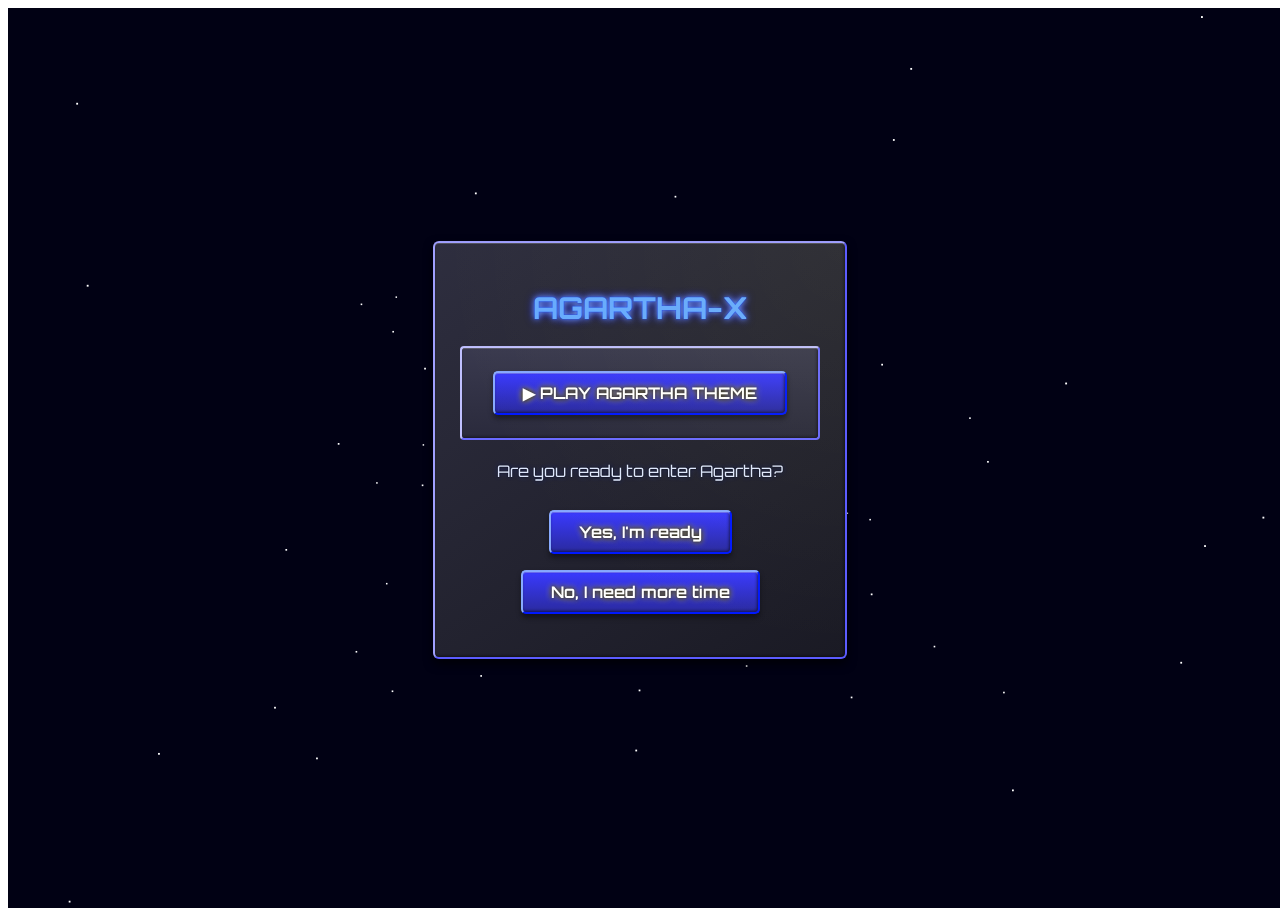
<file: index.html>
<!DOCTYPE html>
<html lang="en">
  <head>
    <meta charset="UTF-8" />
    <meta name="viewport" content="width=device-width, initial-scale=1.0" />
    <title>Agartha-X</title>
    <link
      href="https://fonts.googleapis.com/css2?family=Orbitron:wght@500&display=swap"
      rel="stylesheet"
    />
    <link rel="stylesheet" href="css/intro.css" />
    <link rel="icon" type="image/x-icon" href="img/favicon.ico" />
  </head>
  <body>
    <canvas id="space"></canvas>

    <div class="intro-panel">
      <h1>AGARTHA-X</h1>
      <div class="player">
        <button id="playBtn">▶ PLAY AGARTHA THEME</button>
      </div>
      <p>Are you ready to enter Agartha?</p>
      <div class="buttons">
        <button id="yesBtn">Yes, I'm ready</button>
        <button id="noBtn">No, I need more time</button>
      </div>
    </div>

    <audio
      id="bg-music"
      src="audio/Luude - Down Under (Feat. Colin Hay).mp3"
      loop
    ></audio>
    <script src="js/intro.js"></script>
  </body>
</html>
</file>
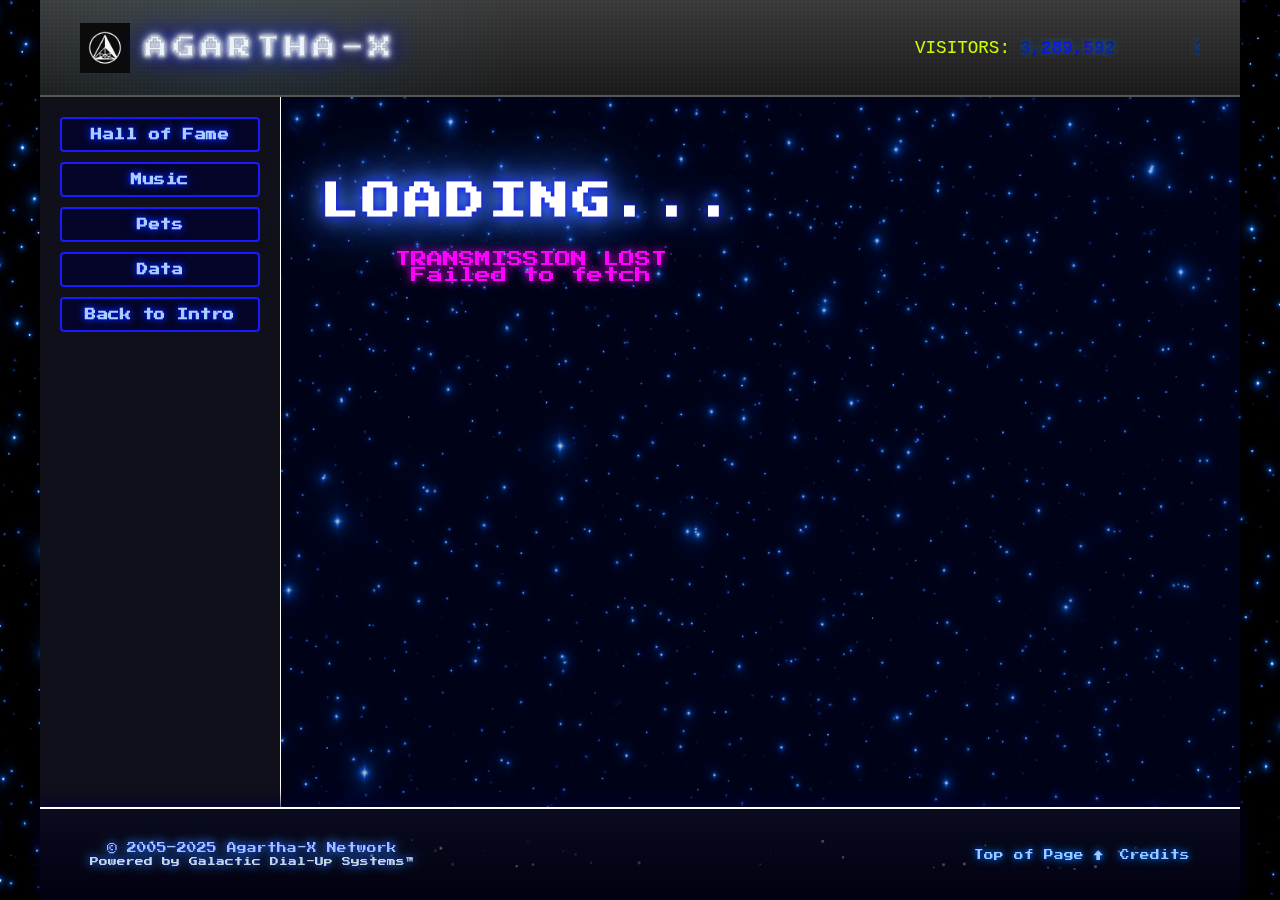
<file: him.html>
<!DOCTYPE html>
<html lang="en">
  <head>
    <meta charset="UTF-8" />
    <meta name="viewport" content="width=device-width, initial-scale=1.0" />
    <title>HIM • Agartha-X Hall of Fame</title>
    <link
      href="https://fonts.googleapis.com/css2?family=Press+Start+2P&display=swap"
      rel="stylesheet"
    />
    <link rel="stylesheet" href="css/variables.css" />
    <link rel="stylesheet" href="css/hof.css" />
    <link rel="stylesheet" href="css/layout.css" />
    <link rel="icon" type="image/x-icon" href="img/favicon.ico" />
  </head>
  <body>
    <div class="layout">
      <header class="y2k-header">
        <div class="logo-area">
          <img src="img/logo.png" alt="Agartha-X Logo" class="logo" />
          <h1>AGARTHA-X</h1>
        </div>
        <div class="meta-area">
          <p class="visitor-counter">
            <span class="visitor-label">VISITORS:</span>
            <span id="visitor-count" class="visitor-number">3,289,592</span>
          </p>
        </div>
      </header>

      <div class="content-wrapper">
        <nav class="y2k-nav">
          <ul>
            <li><a href="../hof.html" class="active"> Hall of Fame</a></li>
            <li><a href="../music.html"> Music</a></li>
            <li><a href="#"> Pets</a></li>
            <li><a href="#"> Data</a></li>
            <li><a href="../index.html">Back to Intro</a></li>
          </ul>
        </nav>
        <main class="y2k-main">
          <section id="artist-detail">
            <h1 class="artist-name glow">Loading...</h1>
            <div class="artist-content">
              <img id="artist-thumb" src="" alt="Artist portrait" />
              <div id="artist-bio">Decoding transmission…</div>
              <div id="artist-albums" class="album-grid"></div>
            </div>
          </section>
        </main>
      </div>

      <footer class="footer">
        <div class="footer-inner">
          <div class="footer-left">
            <p>© 2005–2025 Agartha-X Network</p>
            <p class="footer-credit">Powered by Galactic Dial-Up Systems™</p>
          </div>
          <div class="footer-right">
            <a href="#">Top of Page ↑</a>
            <a href="#">Credits</a>
          </div>
          <canvas id="footer-stars" aria-hidden="true"></canvas>
        </div>
      </footer>
    </div>

    <script src="../js/ui.js"></script>
    <script src="../js/artist-detail.js"></script>
  </body>
</html>
</file>
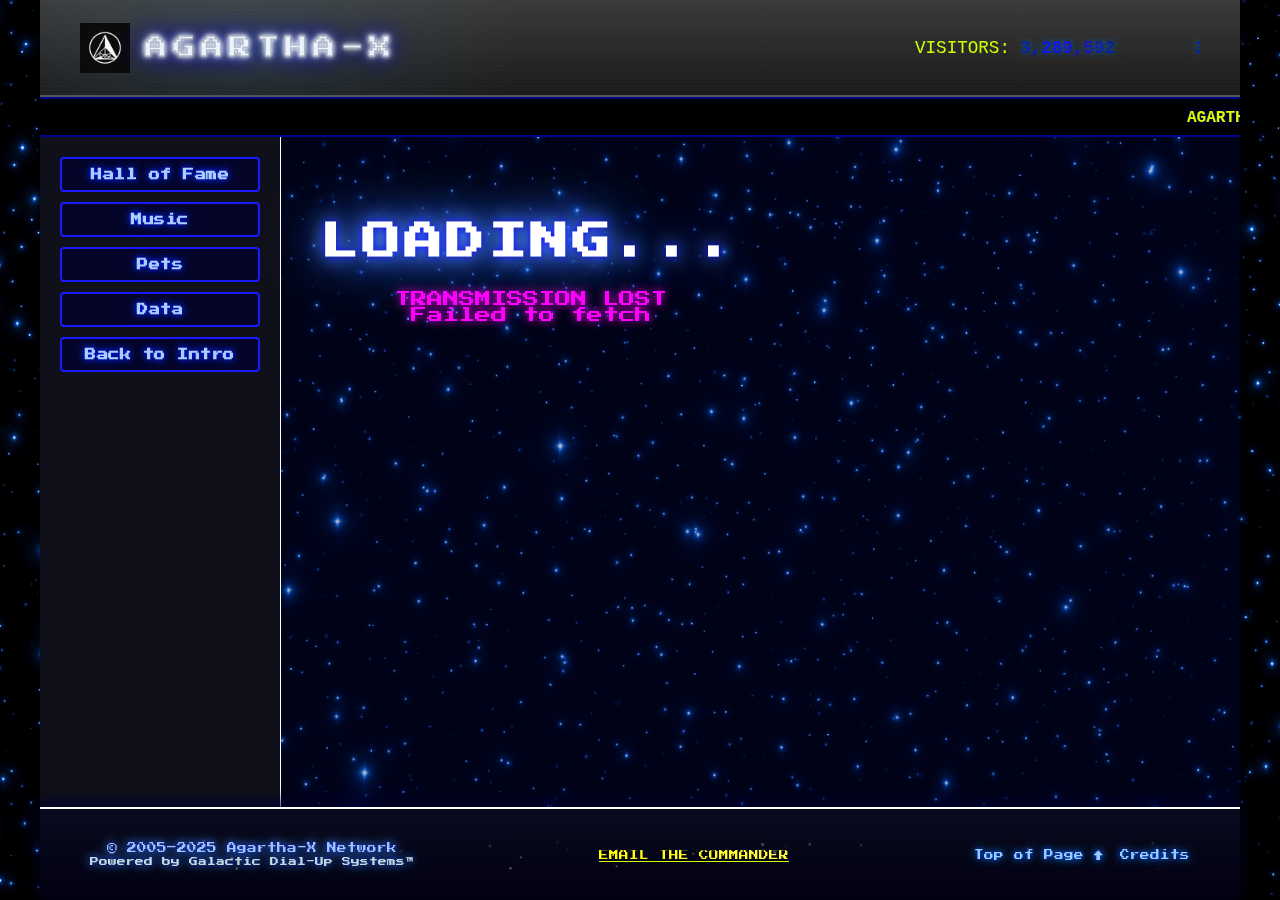
<file: artists/him.html>
<!DOCTYPE html>
<html lang="en">
  <head>
    <meta charset="UTF-8" />
    <meta name="viewport" content="width=device-width, initial-scale=1.0" />
    <title>HIM • Agartha-X Hall of Fame</title>
    <link
      href="https://fonts.googleapis.com/css2?family=Press+Start+2P&display=swap"
      rel="stylesheet"
    />
    <link rel="stylesheet" href="../css/variables.css" />
    <link rel="stylesheet" href="../css/hof.css" />
    <link rel="stylesheet" href="../css/layout.css" />
    <link rel="icon" type="image/x-icon" href="../img/favicon.ico" />
  </head>
  <body>
    <div class="layout">
      <header class="y2k-header">
        <div class="logo-area">
          <img src="../img/logo.png" alt="Agartha-X Logo" class="logo" />
          <h1>AGARTHA-X</h1>
        </div>
        <div class="meta-area">
          <p class="visitor-counter">
            <span class="visitor-label">VISITORS:</span>
            <span id="visitor-count" class="visitor-number">3,289,592</span>
          </p>
        </div>
      </header>

      <marquee
        behavior="scroll"
        direction="left"
        scrollamount="6"
        class="led-ticker"
      >
        <span>AGARTHA-X NETWORK</span>
        <span>7TH-DIMENSIONAL WI-FI ACTIVE</span>
        <span>COMMANDER ASHTAR ONLINE</span> <span>FREQUENCY 432.1 Hz</span>
        <span>STAY RADIANT • STAY HYDRATED</span>
      </marquee>

      <div class="content-wrapper">
        <nav class="y2k-nav">
          <ul>
            <li><a href="../hof.html" class="active"> Hall of Fame</a></li>
            <li><a href="../music.html"> Music</a></li>
            <li><a href="../pets.html"> Pets</a></li>
            <li><a href="#"> Data</a></li>
            <li><a href="../index.html">Back to Intro</a></li>
          </ul>
        </nav>
        <main class="y2k-main">
          <section id="artist-detail">
            <h1 class="artist-name glow">Loading...</h1>
            <div class="artist-content">
              <img id="artist-thumb" src="" alt="Artist portrait" />
              <div id="artist-bio">Decoding transmission…</div>
              <div id="artist-albums" class="album-grid"></div>
            </div>
          </section>
        </main>
      </div>

      <footer class="footer">
        <div class="footer-inner">
          <div class="footer-left">
            <p>© 2005–2025 Agartha-X Network</p>
            <p class="footer-credit">Powered by Galactic Dial-Up Systems™</p>
          </div>

          <a href="mailto:ashtar@agartha-x.net" id="email-cmndr-title">
            <span id="email-cmndr"> EMAIL THE COMMANDER </span>
          </a>

          <div class="footer-right">
            <a href="#">Top of Page ↑</a>
            <a href="../credits.html">Credits</a>
          </div>
          <canvas id="footer-stars" aria-hidden="true"></canvas>
        </div>
      </footer>
    </div>

    <script src="../js/ui.js"></script>
    <script src="../js/artist-detail.js"></script>
  </body>
</html>
</file>
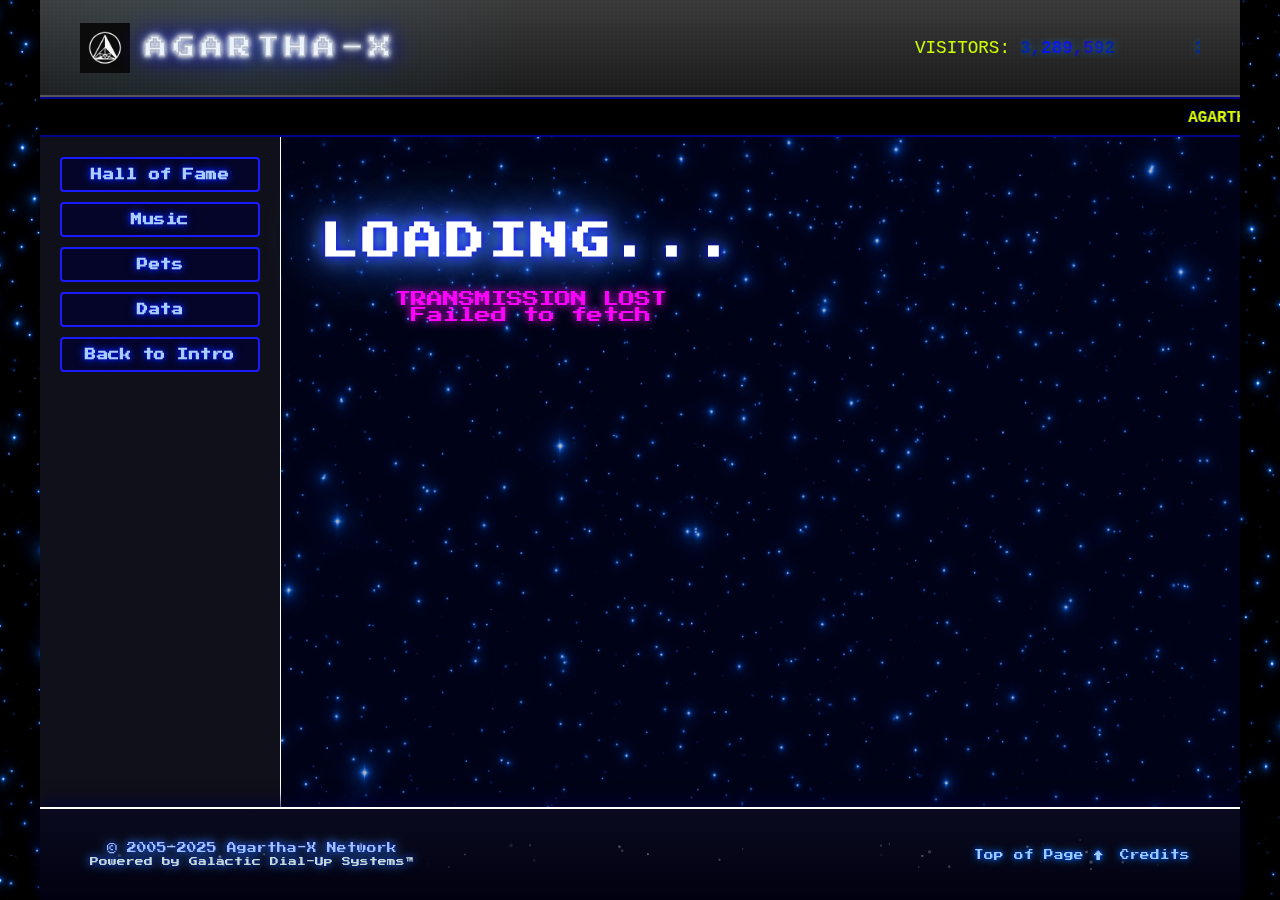
<file: artists/kanye-west.html>
<!DOCTYPE html>
<html lang="en">
  <head>
    <meta charset="UTF-8" />
    <meta name="viewport" content="width=device-width, initial-scale=1.0" />
    <title>KANYE WEST • Agartha-X Hall of Fame</title>
    <link
      href="https://fonts.googleapis.com/css2?family=Press+Start+2P&display=swap"
      rel="stylesheet"
    />
    <link rel="stylesheet" href="../css/variables.css" />
    <link rel="stylesheet" href="../css/hof.css" />
    <link rel="stylesheet" href="../css/layout.css" />
    <link rel="icon" type="image/x-icon" href="../img/favicon.ico" />
  </head>
  <body>
    <div class="layout">
      <header class="y2k-header">
        <div class="logo-area">
          <img src="../img/logo.png" alt="Agartha-X Logo" class="logo" />

          <h1>AGARTHA-X</h1>
        </div>
        <div class="meta-area">
          <p class="visitor-counter">
            <span class="visitor-label">VISITORS:</span>
            <span id="visitor-count" class="visitor-number">3,289,592</span>
          </p>
        </div>
      </header>

      <marquee
        behavior="scroll"
        direction="left"
        scrollamount="6"
        class="led-ticker"
      >
        <span>AGARTHA-X NETWORK</span>
        <span>7TH-DIMENSIONAL WI-FI ACTIVE</span>
        <span>COMMANDER ASHTAR ONLINE</span> <span>FREQUENCY 432.1 Hz</span>
        <span>STAY RADIANT • STAY HYDRATED</span>
      </marquee>

      <div class="content-wrapper">
        <nav class="y2k-nav">
          <ul>
            <li><a href="../hof.html" class="active"> Hall of Fame</a></li>
            <li><a href="../music.html"> Music</a></li>
            <li><a href="../pets.html"> Pets</a></li>
            <li><a href="#"> Data</a></li>
            <li><a href="../index.html">Back to Intro</a></li>
          </ul>
        </nav>
        <main class="y2k-main">
          <section id="artist-detail">
            <h1 class="artist-name glow">Loading...</h1>
            <div class="artist-content">
              <img id="artist-thumb" src="" alt="Artist portrait" />
              <div id="artist-bio">Decoding transmission…</div>
              <div id="artist-albums" class="album-grid"></div>
            </div>
          </section>
        </main>
      </div>

      <footer class="footer">
        <div class="footer-inner">
          <div class="footer-left">
            <p>© 2005–2025 Agartha-X Network</p>
            <p class="footer-credit">Powered by Galactic Dial-Up Systems™</p>
          </div>
          <div class="footer-right">
            <a href="#">Top of Page ↑</a>
            <a href="#">Credits</a>
          </div>
          <canvas id="footer-stars" aria-hidden="true"></canvas>
        </div>
      </footer>
    </div>

    <script src="../js/ui.js"></script>
    <script src="../js/artist-detail.js"></script>
  </body>
</html>
</file>
<file: css/intro.css>
/* === INTRO PANEL === */
.intro-panel {
  position: absolute;
  top: 50%;
  left: 50%;
  transform: translate(-50%, -50%);
  width: 360px;
  padding: 25px 25px 35px;
  border-radius: 6px;

  background: linear-gradient(145deg, #2e2e3f, #1a1a24);
  border: 2px solid #5c5cff;
  border-top-color: #a0a0ff;
  border-left-color: #a0a0ff;

  box-shadow:
    0 4px 10px #000a,
    inset 0 1px 0 #ffffff33,
    inset -1px -1px 3px #0008;

  font-family: "Orbitron", sans-serif;
  color: #dfe8ff;
  text-align: center;
  z-index: 1;
}

/* === TITLE === */
.intro-panel h1 {
  font-size: 1.9rem;
  color: #66aaff;
  margin-bottom: 1.2rem;
  text-shadow:
    0 0 2px #0033ff,
    0 0 6px #99ccff,
    0 0 10px #0004ff;
}

/* === PARAGRAPH TEXT === */
.intro-panel p {
  font-size: 1rem;
  color: #dfe8ff;
  text-shadow: 0 0 2px #000, 0 0 5px #2244ff55;
  margin-bottom: 20px;
  line-height: 1.4;
}

/* === PLAYER BOX === */
.player {
  background: linear-gradient(180deg, #3a3a4f, #2a2a3c);
  border: 2px solid #6a6aff;
  border-top-color: #c0c0ff;
  border-left-color: #c0c0ff;
  box-shadow:
    inset 0 1px 0 #ffffff33,
    inset -1px -1px 3px #0008;
  padding: 15px;
  border-radius: 4px;
  margin-bottom: 20px;
}

/* === BUTTONS === */
button, #playBtn {
  background: linear-gradient(180deg, #3a3aff, #2a2a9f);
  border: 2px solid #0018ff;
  border-top-color: #88aaff;
  border-left-color: #88aaff;
  color: #fff;
  font-family: "Orbitron", sans-serif;
  font-weight: 600;
  font-size: 1rem;
  text-shadow: 0 0 4px #000, 0 0 6px #ffee00;
  padding: 10px 28px;
  border-radius: 5px;
  margin: 8px;
  cursor: pointer;
  box-shadow:
    0 3px 5px #0006,
    inset 0 1px 0 #ffffff44,
    inset -1px -1px 3px #0008;
  transition: all 0.15s ease;
}

button:hover, #playBtn:hover {
  background: linear-gradient(180deg, #4a4aff, #3a3ac0);
  transform: translateY(-2px);
  box-shadow:
    0 5px 8px #0008,
    inset 0 1px 0 #ffffff66;
}

button:active, #playBtn:active {
  background: linear-gradient(180deg, #2020a0, #181880);
  transform: translateY(1px);
  box-shadow: inset 0 2px 4px #000a;
}

/* === BUTTON LAYOUT === */
.intro-panel .button-row {
  display: flex;
  flex-wrap: wrap;
  justify-content: center;
  gap: 10px;
}

/* === LITTLE DETAILS === */
.intro-panel::before {
  content: "";
  position: absolute;
  inset: 0;
  background: radial-gradient(circle at top right, rgba(255,255,100,0.05), transparent 70%);
  pointer-events: none;
}

/* === FAINT PULSE === */
@keyframes subtleGlow {
  0%, 100% { box-shadow: 0 0 10px #0018ff66; }
  50% { box-shadow: 0 0 15px #ffee00aa; }
}

#playBtn {
  animation: subtleGlow 2.5s infinite alternate;
}
</file>
<file: css/variables.css>
:root {
  --background-color: #00108b;
  --bg-gray-transparent: #4d4d4d89;
  --bg-gray-opaque: #202020ff;
  --main-color: #000a4c4e;
  --text-blue: #000272;
  --text-yellow: #ffff66;
  --chrome-gray: rgba(80, 80, 90, 0.85);
  --light-gray: rgba(120, 120, 130, 0.85);
  --border-silver: #a0a0a0;
  --accent-blue: #04006f;
  --text-glow: 0 0 4px rgba(0, 160, 255, 0.6);
}
</file>
<file: css/hof.css>
/* NAV */

.y2k-nav {
  background-color: #10101a;
  border-right: 1px solid #ffffff;
  text-align: center;
}

.y2k-nav a {
  font-family: "Press Start 2P", cursive;
  font-size: 0.7rem;
  color: #a8d0ff;
  background-color: #05052a;
  border: 2px solid #1a1aff;
  text-shadow: 0 0 5px #0d00ff, 0 0 10px #0040ff;
  padding: 10px 5px;
  display: block;
}

.y2k-nav a:hover,
.y2k-nav a.active {
  background-color: #0d00ff;
  color: #ffffff;
  border-color: #66ccff;
  text-shadow: 0 0 10px #ffffff, 0 0 20px #66ccff, 0 0 30px #0d00ff;
  box-shadow: 0 0 12px #0d00ff, inset 0 0 6px #66ccff;
  transform: scale(1.05);
}

/* PULSING FX*/
.y2k-nav a.active {
  animation: y2kPulse 1.5s infinite alternate;
}

@keyframes y2kPulse {
  0% {
    box-shadow: 0 0 6px #0d00ff, inset 0 0 5px #5100ff;
  }
  100% {
    box-shadow: 0 0 14px #0b0080, inset 0 0 10px #5100ff;
  }
}

.logo-area {
  position: relative;
  z-index: 1;
}

.logo-area::after {
  content: "";
  position: absolute;
  top: 50%;
  left: 50%;
  width: 250%;
  height: 250%;
  background: radial-gradient(
    circle,
    rgba(102, 204, 255, 0.1),
    transparent 70%
  );
  transform: translate(-50%, -50%);
  border-radius: 50%;
  z-index: -1;
  animation: pulseGlow 6s ease-in-out infinite;
}

@keyframes pulseGlow {
  0%,
  100% {
    opacity: 0.15;
    transform: translate(-50%, -50%) scale(1);
  }
  50% {
    opacity: 0.25;
    transform: translate(-50%, -50%) scale(1.05);
  }
}

.y2k-header {
  position: relative;
  display: flex;
  justify-content: space-between;
  align-items: center;
  padding: 20px 40px;
  background: linear-gradient(180deg, #3a3a3a 0%, #1a1a1a 100%);
  border-bottom: 2px solid #555;
  color: #ffffff;
  overflow: hidden;
}

.y2k-header::before {
  content: "";
  position: absolute;
  top: 0;
  left: 0;
  width: 100%;
  height: 100%;
  background-image: radial-gradient(#ffffff22 1px, transparent 1px);
  background-size: 4px 4px;
  opacity: 0.15;
  pointer-events: none;
}

/* Marquee */

.led-ticker {
  background: #000;
  color: #ddff00;
  font-family: "Courier New", monospace;
  font-weight: bold;
  text-shadow: 0 0 10px #00058b;
  padding: 8px 0;
  border-top: 2px solid #00058b;
  border-bottom: 2px solid #00058b;
  animation: ledGlow 2s infinite alternate;
}
.led-ticker span::after {
  content: " ✦ ";
  margin: 0 30px;
  color: #00058b;
}
@keyframes ledGlow {
  from {
    text-shadow: 0 0 10px #00058b;
  }
  to {
    text-shadow: 0 0 20px #00058b;
  }
}

/*  Visitor counter */

.visitor-counter {
  color: #002fd7;
}

.visitor-label {
  animation: flicker 3s infinite;
  color: #ccff00;
}

.visitor-number-inner span {
  background: linear-gradient(90deg, #001e8a, #0d00ff, #2700b5, #001797);
  text-shadow: 0 0 10px rgba(0, 153, 255, 0.5);
  font-weight: bold;
}

/*  Animations  */
@keyframes scrollRight {
  0% {
    transform: translateX(-100%);
  }
  100% {
    transform: translateX(100%);
  }
}

.y2k-header h1 {
  position: relative;
  margin: 0;
  font-family: "Press Start 2P", cursive;
  font-size: 1.4rem;
  letter-spacing: 6px;
  text-transform: uppercase;
  color: #eaf2ff;
  text-shadow: 0 0 4px #ffffff, 0 0 10px #dff4ff, 0 0 18px #000481,
    0 0 30px #0d00ff;
  -webkit-font-smoothing: antialiased;
  -webkit-text-stroke: 0.5px rgba(0, 0, 0, 0.25);
  z-index: 2;
  animation: neonFlicker 3.5s infinite;
}

/* soft bloom behind the text for extra neon feel */
.y2k-header h1::after {
  content: "";
  position: absolute;
  left: 50%;
  top: 50%;
  transform: translate(-50%, -50%);
  width: 120%;
  height: 120%;
  border-radius: 8px;
  pointer-events: none;
  background: radial-gradient(
    circle,
    rgba(102, 204, 255, 0.12) 0%,
    transparent 40%
  );
  filter: blur(8px);
  z-index: 1;
  mix-blend-mode: screen;
  opacity: 0.9;
  transition: opacity 0.2s ease;
}

/* flicker + subtle pulse */
@keyframes neonFlicker {
  0%,
  5% {
    opacity: 1;
    text-shadow: 0 0 6px #ffffff, 0 0 12px #dff4ff, 0 0 20px #66ccff,
      0 0 34px #0d00ff;
    filter: brightness(1);
  }
  6% {
    opacity: 0.65;
    text-shadow: 0 0 2px #cfefff, 0 0 8px #99e0ff;
    filter: brightness(0.7);
  }
  7% {
    opacity: 1;
    text-shadow: 0 0 6px #ffffff, 0 0 14px #aee8ff, 0 0 26px #66ccff;
  }
  20% {
    opacity: 0.4;
    text-shadow: none;
    filter: brightness(0.3);
  }
  22% {
    opacity: 1;
    text-shadow: 0 0 8px #ffffff, 0 0 16px #bfefff, 0 0 28px #66ccff;
  }
  40% {
    opacity: 0.9;
    text-shadow: 0 0 6px #fff, 0 0 12px #cfeeff, 0 0 20px #66ccff;
  }
  60% {
    opacity: 1;
    text-shadow: 0 0 10px #ffffff, 0 0 20px #99e0ff, 0 0 36px #66ccff;
    filter: brightness(1.05);
  }
  80% {
    opacity: 0.7;
    text-shadow: 0 0 3px #e8f7ff, 0 0 10px #9fe0ff;
    filter: brightness(0.8);
  }
  100% {
    opacity: 1;
    text-shadow: 0 0 6px #ffffff, 0 0 12px #dff4ff, 0 0 20px #66ccff,
      0 0 34px #0d00ff;
  }
}

/* MAIN HOF CONTENT STYLE */

.hof-content {
  position: relative;
  background: radial-gradient(
    circle at top left,
    rgba(5, 5, 25, 0.95),
    rgba(0, 0, 10, 0.9)
  );
  border: 1px solid #0d00ff;
  box-shadow: 0 0 15px rgba(13, 0, 255, 0.4), inset 0 0 10px rgba(0, 0, 40, 0.8);
  color: #b5c6ff;
  text-shadow: 0 0 6px #0008, 0 0 8px #0010ff;
  padding: 40px 50px;
  border-radius: 12px;
  font-family: "Orbitron", sans-serif;
  font-size: 1.4rem !important;
  line-height: 1.8 !important;
  text-align: left !important;
  overflow: hidden;
}

/* === Decorative grid lines — faint scanlines for Y2K tech feel === */
.hof-content::before {
  content: "";
  position: absolute;
  inset: 0;
  background: repeating-linear-gradient(
    to bottom,
    rgba(255, 255, 255, 0.04) 0px,
    rgba(255, 255, 255, 0.04) 1px,
    transparent 2px
  );
  mix-blend-mode: overlay;
  opacity: 0.15;
  pointer-events: none;
}

/* === Subtle pulsing glow === */
.hof-content::after {
  content: "";
  position: absolute;
  top: -50%;
  left: -50%;
  width: 200%;
  height: 200%;
  background: radial-gradient(circle, rgba(13, 0, 255, 0.15), transparent 70%);
  animation: hofPulse 6s ease-in-out infinite;
  pointer-events: none;
  z-index: 0;
}

/* === Hover aura === */
.hof-content:hover {
  color: #ffffff;
  text-shadow: 0 0 8px #66ccff, 0 0 16px #0d00ff;
  transition: all 0.3s ease-in-out;
}

@keyframes hofPulse {
  0% {
    opacity: 0.3;
    transform: scale(1);
  }
  50% {
    opacity: 0.6;
    transform: scale(1.1);
  }
  100% {
    opacity: 0.3;
    transform: scale(1);
  }
}

/* === Adjust text shadow and increase readability === */
.hof-content p {
  text-shadow: 0 0 6px #0010ff, 0 0 8px #0d00ff;
  margin: 0;
}

/* === Adjust for the general description size and readability === */
.hof-content span,
.hof-content p {
  font-size: 1.4rem !important;
  line-height: 1.8 !important;
  text-align: justify !important;
  color: #e1e1e1 !important;
  margin-bottom: 20px;
}

/* === Make the description stand out more === */
.hof-content p {
  font-weight: 400 !important;
  text-shadow: 0 0 6px #0d00ff, 0 0 10px #66ccff;
}

/* Gallery */

#hof-gallery,
.hof-gallery {
  margin-top: 100px !important;
  padding-top: 40px;
}

#music-hof-title-wrapper {
  position: relative;
  display: inline-block;
  font-family: "Press Start 2P", cursive;
  font-size: 2.4rem;
  color: #ffffff;
  letter-spacing: 6px;
  text-transform: uppercase;
  text-align: center;
  padding: 20px 40px;
  margin: 0 auto 20px auto;
  user-select: none;
  text-shadow: 0 0 6px #0d00ff, 0 0 12px #eeff00, 0 0 24px #0d00ff;
  overflow: visible;
  width: fit-content;
  margin-top: 60px;
  margin-bottom: 60px;
}

#music-hof-title {
  position: relative;
  z-index: 2;
}

#music-hof-title-wrapper #music-hof-title {
  position: relative;
  z-index: 2;
}

#music-hof-stars {
  position: absolute;
  top: 0;
  left: 0;
  width: 100%;
  height: 100%;
  z-index: 1;
  pointer-events: none;
}

.hof-gallery {
  display: flex;
  flex-direction: column;
  gap: 60px;
  margin-top: 40px;
}

.hof-section-title {
  font-family: "Press Start 2P", monospace;
  font-size: 1rem;
  color: #ffffff;
  text-transform: uppercase;
  margin: 10px 0 20px 0;
  text-shadow: 0 0 4px #000000, 0 0 8px #002288;
  text-align: center;
}

.hof-item {
  display: flex;
  justify-content: space-between;
  background: #0b0b1f;
  border: 2px solid #66ccff;
  border-radius: 12px;
  padding: 30px;
  gap: 25px;
  min-height: 200px;
  max-width: 95%;
  margin: 0 auto 40px auto;
  overflow: hidden;
  box-shadow: 0 0 12px #001366, 0 0 24px #001bb5;
  cursor: pointer;
}

.hof-item .text-left {
  flex: 1;
  max-width: 50%;
  display: flex;
  flex-direction: column;
  justify-content: center;
  gap: 12px;
}

.hof-item .text-left h4:first-child {
  color: #ffffff;
  font-weight: bold;
  font-size: 1rem;
  text-transform: uppercase;
  letter-spacing: 1px;
}

.hof-item .text-left h4:nth-child(2) {
  font-size: 1.3rem;
  color: #ffffff;
  text-shadow: 0 0 6px #6666ff, 0 0 12px #003366;
  font-size: 1.3rem;
  color: #ffffff;
  text-shadow: 0 0 6px #66ccff, 0 0 12px #003366;
  margin-bottom: 12px;
  position: relative;
}

.hof-item .text-left h4::after {
  content: "";
  display: block;
  width: 100%;
  height: 1px;
  background: #ffffff;
  opacity: 0.6;
  margin-top: 10px;
}

.hof-item .text-left p {
  font-size: 0.9rem;
  color: #d0dfff;
  line-height: 1.5rem;
  overflow: hidden;
}

.hof-item .images-right {
  display: flex;
  flex-direction: row;
  align-items: center;
  gap: 25px;
}

.hof-item .images-right img {
  max-height: 170px;
  border: 1px solid #ffffff;
  border-radius: 5px;
  object-fit: cover;
}

.hof-item:hover {
  transform: scale(1.02);
  box-shadow: 0 0 20px #354cff;
}

.featured-title {
  display: none;
}

.featured-him {
  box-shadow: 0 0 10px #fff176, 0 0 15px #ffea00;
  border-color: #ffea00;
}

.featured-him:hover {
  box-shadow: 0 0 30px #fff176, 0 0 10px #ffea00;
  transform: scale(1.02);
}

/* CMDNR Info Box */

#cmdnr-info {
  flex: 0 0 auto;
  align-self: flex-start;
  width: 260px;
  max-width: 32%;
  height: auto;
  display: flex;
  flex-direction: column;
  align-items: center;
  gap: 12px;
  padding: 16px;
  border-radius: 10px;
  background: linear-gradient(145deg, #0a0a1f 0%, #00000d 100%);
  border: 2px solid #0d00ff;
  box-shadow: 0 0 18px #0d00ff, inset 0 0 12px rgba(13, 0, 255, 0.15);
  position: relative;
  overflow: visible;
  transition: all 0.2s ease-in-out;
}

/* Image – classic blue border */
#cmdnr-info img {
  width: 150px;
  height: auto;
  border-radius: 6px;
  border: 2px solid #0d00ff;
  box-shadow: 0 0 12px #0d00ff;
  flex-shrink: 0;
  transition: transform 0.3s ease-in-out, box-shadow 0.3s ease-in-out;
}
#cmdnr-info img:hover {
  transform: scale(1.05);
  box-shadow: 0 0 25px #0d00ff, 0 0 40px rgba(13, 0, 255, 0.7);
}

/* Subtle background pulse – dark blue only */
#cmdnr-info::before {
  content: "";
  position: absolute;
  top: -50%;
  left: -50%;
  width: 200%;
  height: 200%;
  background: radial-gradient(circle, rgba(13, 0, 255, 0.1), transparent 70%);
  animation: cmdnrPulse 7s ease-in-out infinite;
  z-index: 0;
}
@keyframes cmdnrPulse {
  0% {
    opacity: 0.08;
    transform: scale(1);
  }
  50% {
    opacity: algae0.18;
    transform: scale(1.07);
  }
  100% {
    opacity: 0.08;
    transform: scale(1);
  }
}

/* Text container */
#cmdnr-info .info-text {
  width: 100%;
  box-sizing: border-box;
  text-align: center;
  padding: 0 4px;
  display: flex;
  flex-direction: column;
  justify-content: center;
  z-index: 1;
}

/* Title */
#cmdnr-info .info-text h3 {
  margin: 0 0 8px 0;
  font-size: 1.3rem;
  font-family: "Orbitron", sans-serif;
  color: #0d00ff;
  text-shadow: 0 0 5px #0d00ff, 0 0 10px #0d00ff, 2px 2px 0 #ffffff,
    -2px -2px 0 #ffffff;
  animation: glitchEffect 2.5s infinite;
}

/* Description */
#cmdnr-info .info-text p {
  margin: 0;
  line-height: 1.5;
  font-size: 0.95rem;
  color: #fbff00;
  text-shadow: 0 0 6px #eaff00;
  animation: textGlow 2s infinite alternate;
}

@keyframes glitchEffect {
  0%,
  100% {
    text-shadow: 2px 2px 0 #0d00ff, -2px -2px 0 #ffffff, 1px -1px 0 #0d00ff,
      -1px 1px 0 #ffffff;
  }
  25% {
    text-shadow: -2px -2px 0 #0d00ff, 2px 2px 0 #ffffff, -1px 1px 0 #0d00ff,
      1px -1px 0 #ffffff;
  }
  50% {
    text-shadow: 2px -2px 0 #0d00ff, -2px 2px 0 #ffffff, 1px 1px 0 #0d00ff,
      -1px -1px 0 #ffffff;
  }
  75% {
    text-shadow: -2px 2px 0 #0d00ff, 2px -2px 0 #ffffff, -1px -1px 0 #0d00ff,
      1px 1px 0 #ffffff;
  }
}

@keyframes textGlow {
  0% {
    text-shadow: 0 0 5px #eaff00, 0 0 10px #5e6600;
  }
  100% {
    text-shadow: 0 0 10px #005313, 0 0 20px #00801a,
      0 0 30px rgba(13, 0, 255, 0.6);
  }
}

/* ————————————————————————
  ARTIST PAGES
   ———————————————————————— */

#artist-detail {
  margin-top: 40px;
  text-align: center;
}

.artist-name.glow {
  font-family: "Press Start 2P", cursive;
  font-size: 2.4rem;
  letter-spacing: 4px;
  text-transform: uppercase;
  color: #ffffff;
  text-shadow: 0 0 10px #0d00ff, 0 0 20px #66ccff, 0 0 40px #0d00ff,
    0 0 60px #66ccff;
  animation: neonFlicker 4s infinite;
  margin-bottom: 30px;
}

/* Portrait */
#artist-thumb {
  max-width: 340px;
  border: 3px double #66ccff;
  box-shadow: 0 0 20px #0d00ff, 0 0 40px rgba(102, 204, 255, 0.4);
  margin: 20px auto;
  display: block;
  transition: transform 0.3s ease;
}
#artist-thumb:hover {
  transform: scale(1.05);
}

#artist-bio {
  margin: 40px auto;
  max-width: 900px;
  background: rgba(5, 5, 25, 0.92);
  border: 2px solid #66ccff;
  box-shadow: 0 0 20px #0d00ff, inset 0 0 15px rgba(13, 0, 255, 0.2);
  padding: 30px;
  font-family: "Orbitron", sans-serif;
  font-size: 1.1rem;
  line-height: 1.9;
  color: #b5c6ff;
  text-shadow: 0 0 6px #0010ff;
  position: relative;
  overflow: hidden;
}

/* Scanlines inside bio */
#artist-bio::before {
  content: "";
  position: absolute;
  inset: 0;
  background: repeating-linear-gradient(
    to bottom,
    transparent 0px,
    transparent 1px,
    rgba(102, 204, 255, 0.06) 1px,
    rgba(102, 204, 255, 0.06) 2px
  );
  pointer-events: none;
}

/* Pulsing border glow */
#artist-bio::after {
  content: "";
  position: absolute;
  top: -50%;
  left: -50%;
  width: 200%;
  height: 200%;
  background: radial-gradient(circle, rgba(13, 0, 255, 0.2), transparent 70%);
  animation: hofPulse 7s ease-in-out infinite;
  pointer-events: none;
}

/* Album grid */
.album-grid {
  display: grid;
  grid-template-columns: repeat(auto-fit, minmax(180px, 1fr));
  gap: 25px;
  margin: 50px auto;
  max-width: 1200px;
  padding: 0 20px;
}

.album-card {
  background: #0b0b1f;
  border: 2px solid #1a1aff;
  border-radius: 8px;
  overflow: hidden;
  transition: all 0.3s ease;
  cursor: pointer;
}

.album-card:hover {
  transform: translateY(-8px) scale(1.03);
  box-shadow: 0 0 25px #66ccff, 0 0 40px #0d00ff;
  border-color: #66ccff;
}

.album-card img {
  width: 100%;
  height: auto;
  display: block;
  border-bottom: 1px solid #66ccff;
}

.album-card p {
  padding: 12px;
  margin: 0;
  font-family: "Press Start 2P", cursive;
  font-size: 0.75rem;
  color: #ffffff;
  text-shadow: 0 0 6px #0d00ff;
  background: rgba(5, 5, 25, 0.8);
}

.album-card .year {
  display: block;
  color: #ccff00;
  font-size: 0.65rem;
  margin-top: 6px;
}

.error {
  color: #ff00ff;
  font-family: "Press Start 2P", cursive;
  text-shadow: 0 0 10px #ff00ff;
  animation: flicker 0.5s infinite alternate;
}

@keyframes neonFlicker {
}
@keyframes hofPulse {
}
@keyframes flicker {
  from {
    opacity: 1;
  }
  to {
    opacity: 0.7;
    text-shadow: 0 0 20px #ff00ff;
  }
}

#email-cmndr {
  background: linear-gradient(90deg, #ffff00, #fff942);
  -webkit-background-clip: text;
  color: transparent;
}

#email-cmndr-title {
  color: #d0ff00;
}
</file>
<file: css/layout.css>
body {
  margin: 0;
  padding: 0;
  min-height: 100vh;
  width: 100%;
  font-family: "Orbitron", sans-serif;
  display: flex;
  justify-content: center;
  background-image: url("../img/bg.png");
  background-size: cover;
  background-position: center;
  background-attachment: fixed;
  background-repeat: no-repeat;
  overflow-x: hidden;
}

.layout {
  display: flex;
  flex-direction: column;
  width: 100%;
  max-width: 1200px;
  min-height: 100vh;
  margin: 0 auto;
  padding: 0;
  box-sizing: border-box;
}

.y2k-header {
  display: flex;
  justify-content: space-between;
  align-items: center;
  padding: 20px 40px;
}

.y2k-header .logo-area {
  display: flex;
  align-items: center;
}

.y2k-header .logo {
  height: 50px;
  margin-right: 15px;
}

.content-wrapper {
  display: flex;
  flex: 1;
}
.y2k-nav {
  width: 200px;
  padding: 20px;
  display: flex;
  flex-direction: column;
}

.y2k-nav ul {
  list-style: none;
  padding: 0;
  margin: 0;
  display: flex;
  flex-direction: column;
  gap: 10px;
}

.y2k-nav li {
  width: 100%;
}

.y2k-nav a {
  display: block;
  text-align: center;
  padding: 10px;
  border-radius: 4px;
  text-decoration: none;
  font-weight: bold;
  letter-spacing: 0.5px;
  transition: all 0.25s ease-in-out;
}

/* Main content and sidebar layout */

#hof-title-wrapper {
  position: relative;
  display: inline-block;
  font-family: "Press Start 2P", cursive;
  font-size: 2.4rem;
  color: #ffffff;
  letter-spacing: 6px;
  text-transform: uppercase;
  text-align: center;
  padding: 20px 40px;
  user-select: none;
  text-shadow: 0 0 6px #0d00ff, 0 0 12px #eeff00, 0 0 24px #0d00ff;
  overflow: visible;
}

#hof-title-wrapper #hof-title {
  position: relative;
  z-index: 2;
}

#hof-stars {
  position: absolute;
  top: 0;
  left: 0;
  width: 100%;
  height: 100%;
  z-index: 1;
  pointer-events: none;
}

.y2k-main {
  display: flex;
  gap: 20px;
  flex-wrap: wrap;
  flex: 1;
  padding: 20px 40px;
  background-color: var(--main-color);
}

.y2k-main .base {
  flex: 1 1 0;
  display: flex;
  flex-direction: column;
  gap: 20px;
}

.hof-content {
  display: block;
  padding: 20px 25px;
  border-radius: 6px;
  line-height: 1.6;
  font-size: 0.95rem;
  text-align: center;
}

/* Gallery style */

.hof-gallery {
  max-width: 1200px;
  margin: 0 auto;
  padding: 0 20px;
  box-sizing: border-box;
}

.hof-item {
  display: flex;
  justify-content: space-between;
  align-items: flex-start;
  max-width: 100%;
}

.hof-item .text-left {
  flex: 0 0 50%;
  padding-right: 20px;
}

.hof-item .images-right {
  display: flex;
  flex-direction: row;
  gap: 12px;
  flex-shrink: 0;
}

@media (max-width: 768px) {
  .hof-item {
    flex-direction: column;
    padding: 15px;
  }
  .hof-item .text-left {
    flex: 1 1 100%;
    padding-right: 0;
    margin-bottom: 15px;
  }
  .hof-item .images-right {
    justify-content: flex-start;
  }
}

/* Side panel commander info */

#cmdnr-info {
  flex: 0 0 220px;
  display: flex;
  flex-direction: column;
  align-items: center;
  gap: 15px;
}

@media (max-width: 992px) {
  .y2k-main {
    flex-direction: column;
  }

  #cmdnr-info {
    width: 100%;
    margin-top: 20px;
    flex: 1 1 auto;
  }
}

/* Visitor Counter */

.visitor-counter {
  font-family: "Orbitron", "Courier New", monospace;
  text-transform: uppercase;
  position: relative;
  display: flex;
  align-items: center;
  gap: 10px;
  font-size: 1.1em;
}

.visitor-number {
  position: relative;
  overflow: hidden;
  white-space: nowrap;
  width: 180px;
}

.visitor-number-inner {
  display: inline-flex;
  animation: scrollRight 6s linear infinite;
  white-space: nowrap;
}

.visitor-number-inner span {
  margin-right: 80px;
  background-clip: text;
  -webkit-background-clip: text;
  -webkit-text-fill-color: transparent;
}

/* Footer -------- */

.footer {
  position: relative;
  background: linear-gradient(180deg, #0a0a1f, #000010);
  border-top: 2px solid #ffffff;
  padding: 30px 20px;
  text-align: center;
  font-family: "Press Start 2P", monospace;
  font-size: 0.6rem;
  color: #a0c0ff;
  overflow: hidden;
  box-shadow: 0 -6px 15px rgba(0, 0, 50, 0.8);
}

.footer-inner {
  position: relative;
  z-index: 2;
  display: flex;
  justify-content: space-between;
  align-items: center;
  flex-wrap: wrap;
  gap: 15px;
  max-width: 1100px;
  margin: 0 auto;
}

.footer-left p {
  margin: 4px 0;
  text-shadow: 0 0 6px #0022ff, 0 0 12px #66ccff;
}

.footer-credit {
  font-size: 0.55rem;
  color: #e6fffa;
  opacity: 0.85;
}

.footer-right {
  display: flex;
  gap: 16px;
}

.footer-right a {
  color: #99ccff;
  text-decoration: none;
  text-shadow: 0 0 4px #0033ff, 0 0 10px #00aaff;
  transition: all 0.2s ease-in-out;
}

.footer-right a:hover {
  color: #ffffff;
  text-shadow: 0 0 8px #66ccff, 0 0 16px #0d00ff;
  transform: scale(1.05);
}

#footer-stars {
  position: absolute;
  top: 0;
  left: 0;
  width: 100%;
  height: 100%;
  pointer-events: none;
  z-index: 1;
  opacity: 0.4;
}

.footer::before {
  content: "";
  position: absolute;
  inset: 0;
  background: repeating-linear-gradient(
    to bottom,
    rgba(255, 255, 255, 0.02) 0px,
    rgba(255, 255, 255, 0.02) 1px,
    transparent 2px
  );
  mix-blend-mode: overlay;
  opacity: 0.3;
  pointer-events: none;
  z-index: 1;
}
</file>
